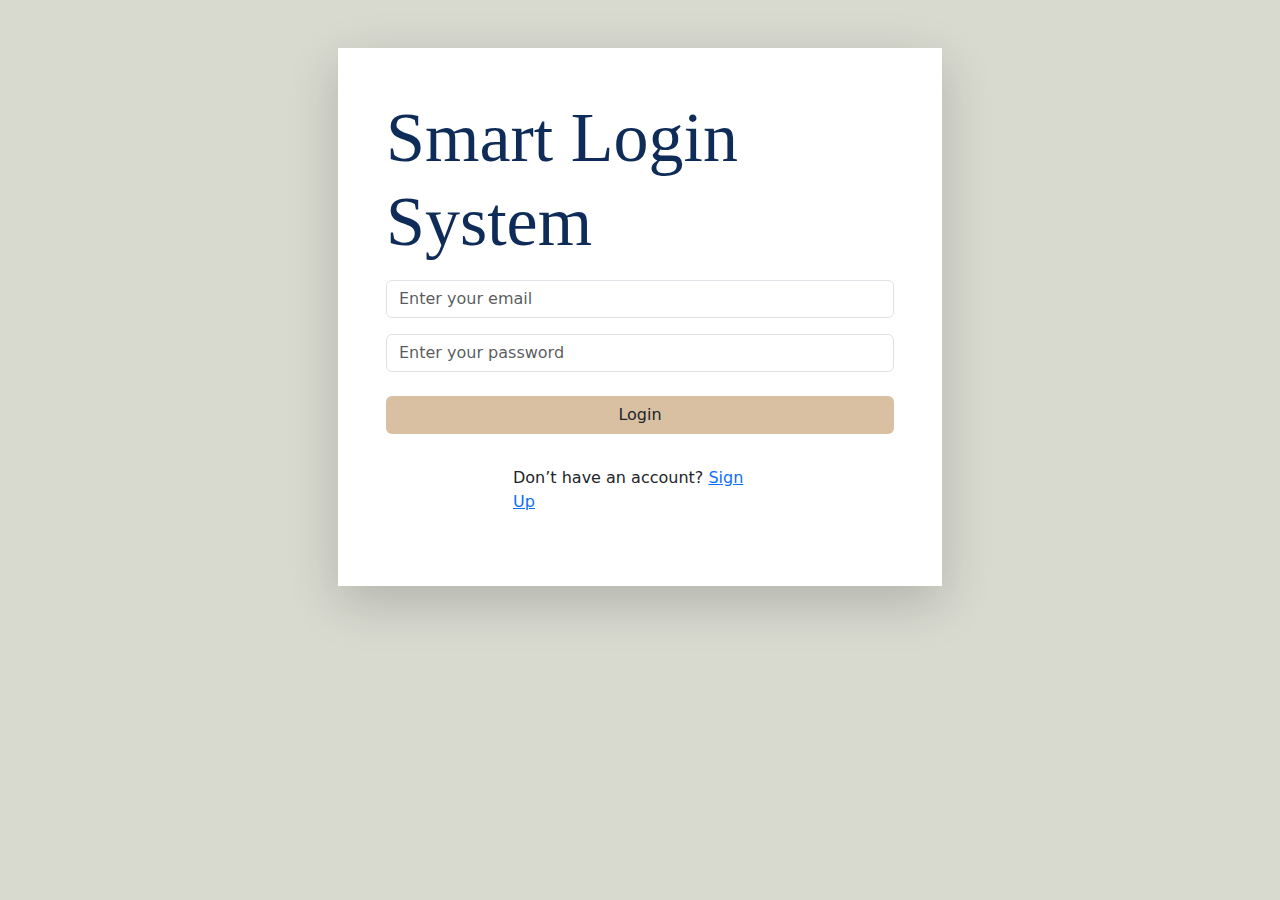
<file: index.html>
<!DOCTYPE html>
<html lang="en">
  <head>
    <meta charset="UTF-8" />
    <meta name="viewport" content="width=device-width, initial-scale=1.0" />
    <link rel="stylesheet" href="./login/css/all.min.css" />
    <link rel="stylesheet" href="./login/css/bootstrap.min.css" />
    <link rel="stylesheet" href="./login/css/style.css" />
    <title>Login</title>
  </head>
 <body class="row p-5 ">
    <section class="container bg-body col-sm-6 mx-auto mt-auto p-5 shadow-lg">
      <h1>Smart Login System</h1>
      <input
        id="MailValue"
        placeholder="Enter your email"
        type="text"
        class="form-control my-3"
      />
      <input
        id="passValue"
        placeholder="Enter your password"
        type="password"
        class="form-control my-3"
      />
      <button class="btn w-100 Subbtn my-2" id="loginbtn">Login</button>
      <div class="d-none" id="incorrectMess">
        <p class="text-danger text-center">incorrect email or password</p>
      </div>
      <div class="d-none" id="requiredMess">
        <p class="text-danger text-center">All inputs is required</p>
      </div>
      <p class="m-auto w-50 py-4">
        Don’t have an account? <a href="./signUp/signUp.html"> Sign Up </a>
      </p>
    </section>

    <script src="./login/js/bootstrap.bundle.min.js"></script>
    <script src="./login/js/main.js"></script>
  </body>
</html>
</file>
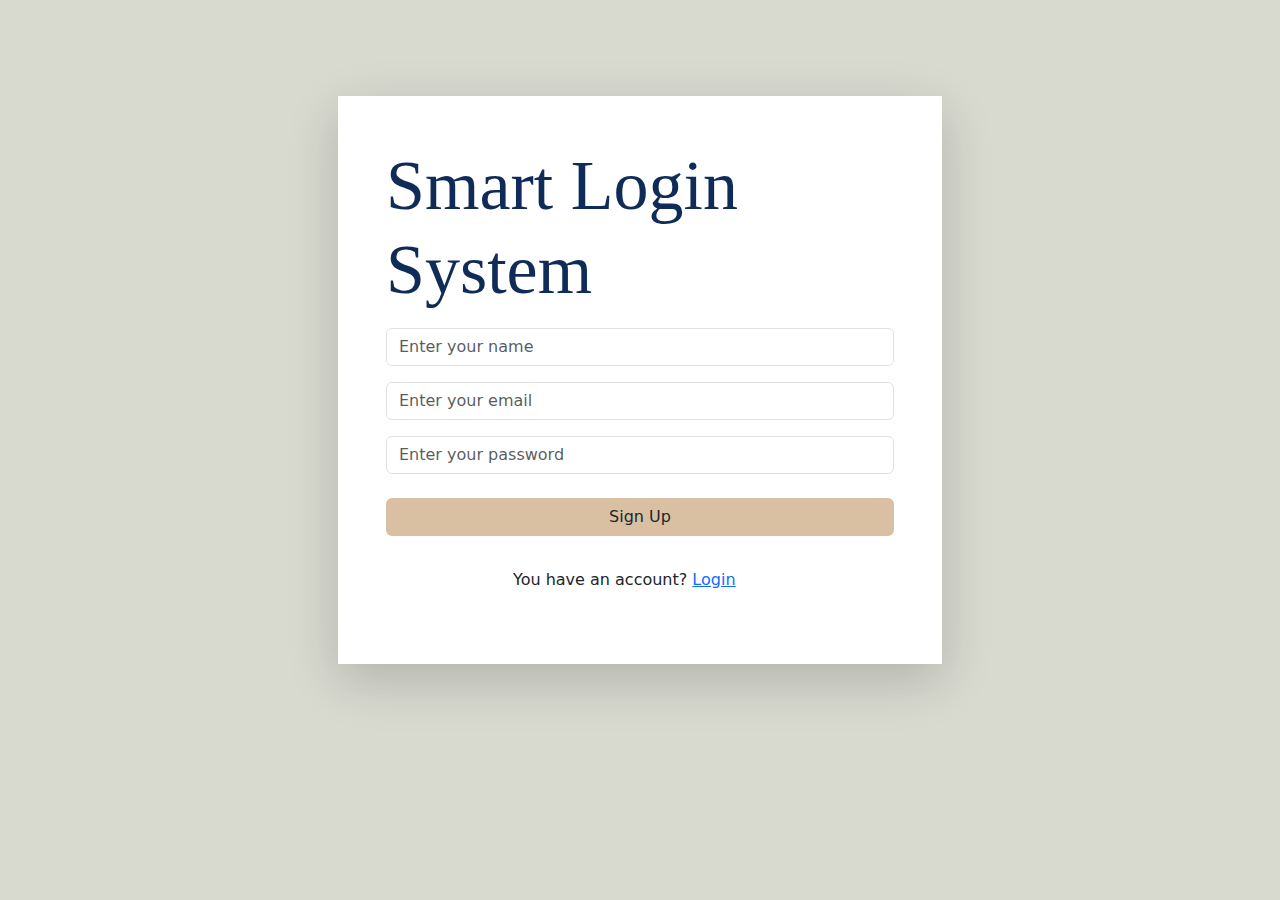
<file: signUp/signUp.html>
<!DOCTYPE html>
<html lang="en">
  <head>
    <meta charset="UTF-8" />
    <meta name="viewport" content="width=device-width, initial-scale=1.0" />
    <link rel="stylesheet" href="css/all.min.css" />
    <link rel="stylesheet" href="css/bootstrap.min.css" />
    <link rel="stylesheet" href="css/style.css" />
    <title>sign Up</title>
  </head>
  <body class="row p-5">
    <section class="container bg-body col-sm-6  mx-auto mt-5 p-5 shadow-lg">
      <h1>Smart Login System</h1>
      <input
        id="nameUp"
        placeholder="Enter your name"
        type="text"
        class="form-control my-3"
      />
      <input
        id="emailUp"
        placeholder="Enter your email"
        type="text"
        class="form-control my-3"
      />
      <input
        id="passUp"
        placeholder="Enter your password"
        type="password"
        class="form-control my-3"
      />

      <button class="btn w-100 Subbtn my-2" onclick="addNweacc() ">
        Sign Up
      </button>
      <div class="d-none" id="requiredMess">
        <p class="text-danger text-center">All inputs is required</p>
      </div>

      <div class="d-none" id="emailMess">
        <p class="text-danger text-center">email already exists</p>
      </div>

      <p class="m-auto w-50 py-4">
        You have an account? <a href="../index.html"> Login</a>
      </p>
    </section>

    <script src="./js/bootstrap.bundle.min.js"></script>
    <script src="./js/main.js"></script>
  </body>
</html>
</file>
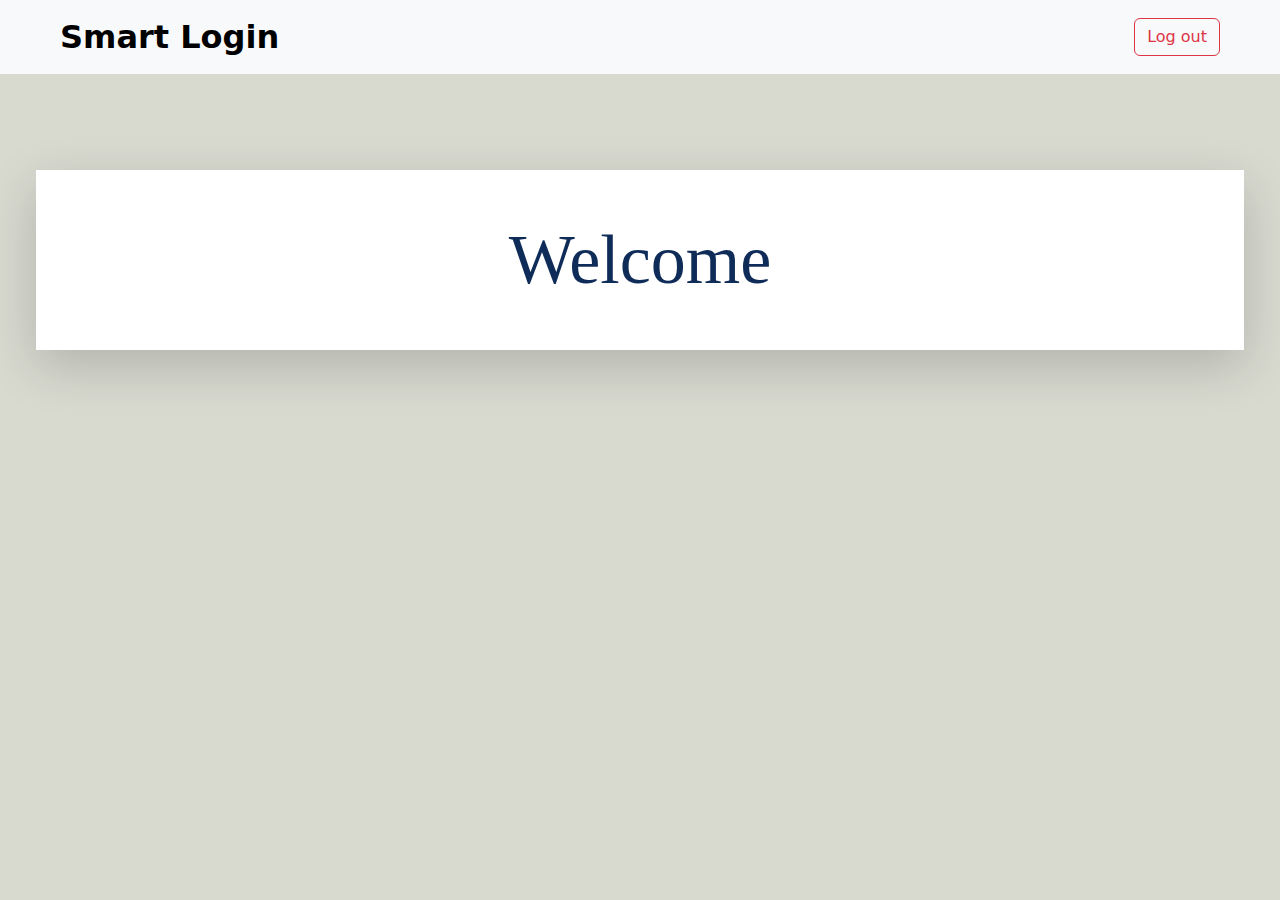
<file: welcome/welcome.html>
<!DOCTYPE html>
<html lang="en">
  <head>
    <meta charset="UTF-8" />
    <meta name="viewport" content="width=device-width, initial-scale=1.0" />
    <link rel="stylesheet" href="./css/all.min.css" />
    <link rel="stylesheet" href="./css/bootstrap.min.css" />
    <link rel="stylesheet" href="./css/style.css" />
    <title>Welcome</title>
  </head>
  <body>
    <nav class="navbar navbar-expand-lg bg-body-tertiary px-5 ">
      <div class="container-fluid">
        <a class="navbar-brand fw-bold fs-2" href="#">Smart Login</a>

        <button
          id="logOut"
          class="btn btn-outline-danger ms-auto"
          type="submit"
        >
          Log out
        </button>
      </div>
    </nav>

   <div class="row p-5">
      <section
        class="container bg-body mx-auto mt-5 p-5 shadow-lg col-sm-12 text-center"
      >
        <h1>Welcome <span id="userName"></span></h1>
      </section>
    </div>

    <script src="./js/bootstrap.bundle.min.js"></script>
    <script src="./js/main.js"></script>
  </body>
</html>
</file>
<file: login/css/style.css>
::selection {
  background: rgba(217, 192, 163, 0.5);
}

body {
  background-color: #d8d9cf;
}

h1 {
  font-family: Impact;
  font-size: 70px;
  color: #0f2c59;
}

.Subbtn {
  background-color: #d9c0a3;
  transition: 0.5s all;
}

.Subbtn:hover {
  background-color: #0f2c5980;
  color: #f4f2de;
  box-shadow: 0 0 0 2px;
}

.inpuGroup {
  border-top: 2px dotted black;
  border-bottom: 2px dotted black;
}
h2 {
  font-size: 25px;
  background-image: linear-gradient(to right, #1d1c0f, #0f2c5980);
  background-clip: text;
  color: transparent;
}

h1 {
  position: relative;
  width: fit-content;
  margin: auto;
}
h1::before {
  content: "";
  width: 100%;
  height: 30%;
  position: absolute;
  background-color: #d9c0a3;
  bottom: 0;
  z-index: -1;
  transition: all 0.5s;
}

h1:hover::before {
  height: 60%;
}
</file>
<file: signUp/css/style.css>
::selection {
  background: rgba(217, 192, 163, 0.5);
}

body {
  background-color: #d8d9cf;
}

h1 {
  font-family: Impact;
  font-size: 70px;
  color: #0f2c59;
}

.Subbtn {
  background-color: #d9c0a3;
  transition: 0.5s all;
}

.Subbtn:hover {
  background-color: #0f2c5980;
  color: #f4f2de;
  box-shadow: 0 0 0 2px;
}

.inpuGroup {
  border-top: 2px dotted black;
  border-bottom: 2px dotted black;
}
h2 {
  font-size: 25px;
  background-image: linear-gradient(to right, #1d1c0f, #0f2c5980);
  background-clip: text;
  color: transparent;
}

h1 {
  position: relative;
  width: fit-content;
  margin: auto;
}
h1::before {
  content: "";
  width: 100%;
  height: 30%;
  position: absolute;
  background-color: #d9c0a3;
  bottom: 0;
  z-index: -1;
  transition: all 0.5s;
}

h1:hover::before {
  height: 60%;
}
</file>
<file: welcome/css/style.css>
::selection {
  background: rgba(217, 192, 163, 0.5);
}

body {
  background-color: #d8d9cf;
}

h1 {
  font-family: Impact;
  font-size: 70px;
  color: #0f2c59;
}

.Subbtn {
  background-color: #d9c0a3;
  transition: 0.5s all;
}

.Subbtn:hover {
  background-color: #0f2c5980;
  color: #f4f2de;
  box-shadow: 0 0 0 2px;
}

.inpuGroup {
  border-top: 2px dotted black;
  border-bottom: 2px dotted black;
}
h2 {
  font-size: 25px;
  background-image: linear-gradient(to right, #1d1c0f, #0f2c5980);
  background-clip: text;
  color: transparent;
}

h1 {
  position: relative;
  width: fit-content;
  margin: auto;
}
h1::before {
  content: "";
  width: 100%;
  height: 30%;
  position: absolute;
  background-color: #d9c0a3;
  bottom: 0;
  z-index: -1;
  transition: all 0.5s;
}

h1:hover::before {
  height: 60%;
}
</file>
